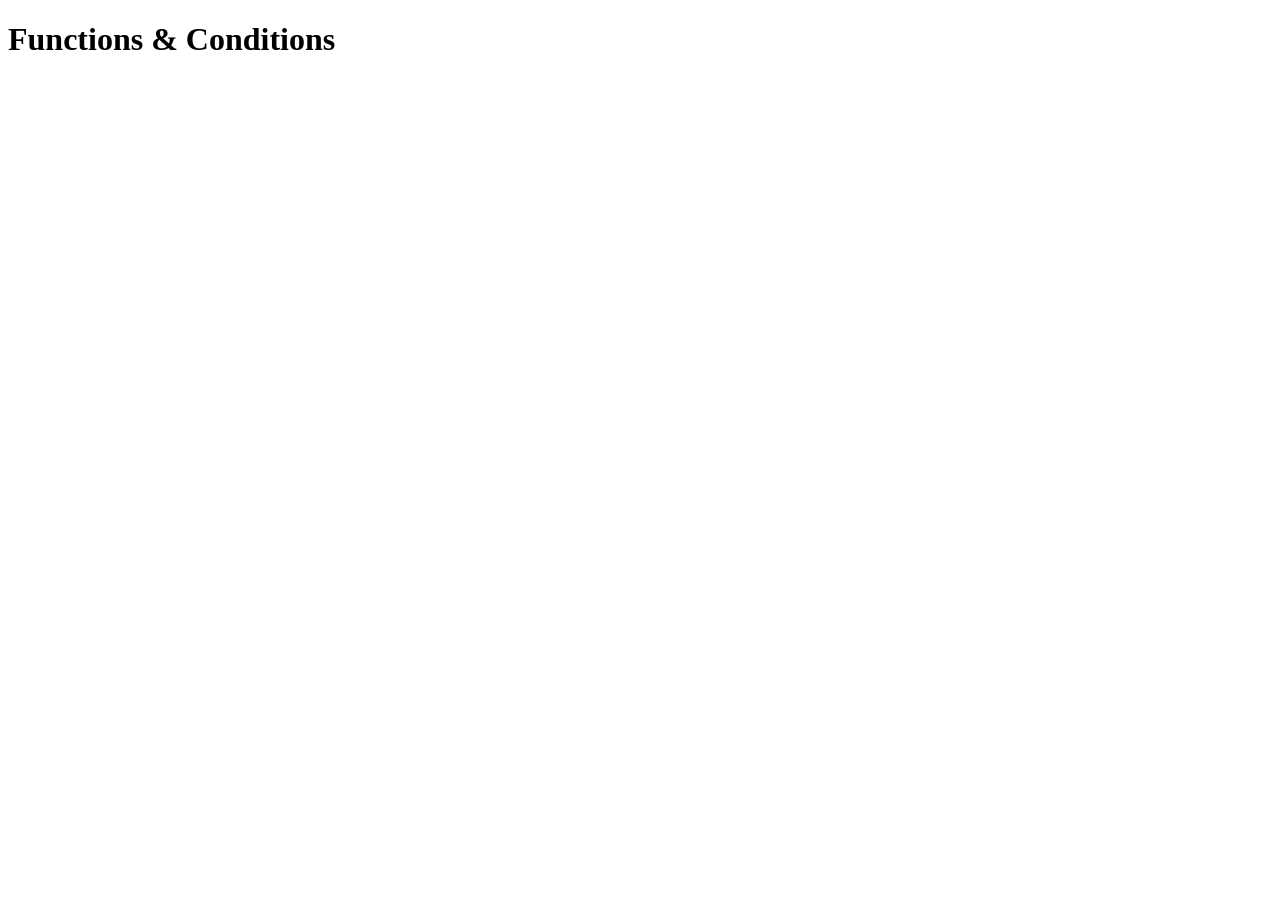
<file: ex01/index.html>
<!DOCTYPE html>
<html lang="en">
<head>
    <meta charset="UTF-8">
    <title>Functions & Conditions</title>
    <script src="script.js" defer></script>
</head>
<body>
    <h1>Functions & Conditions</h1>
</body>
</html>
</file>
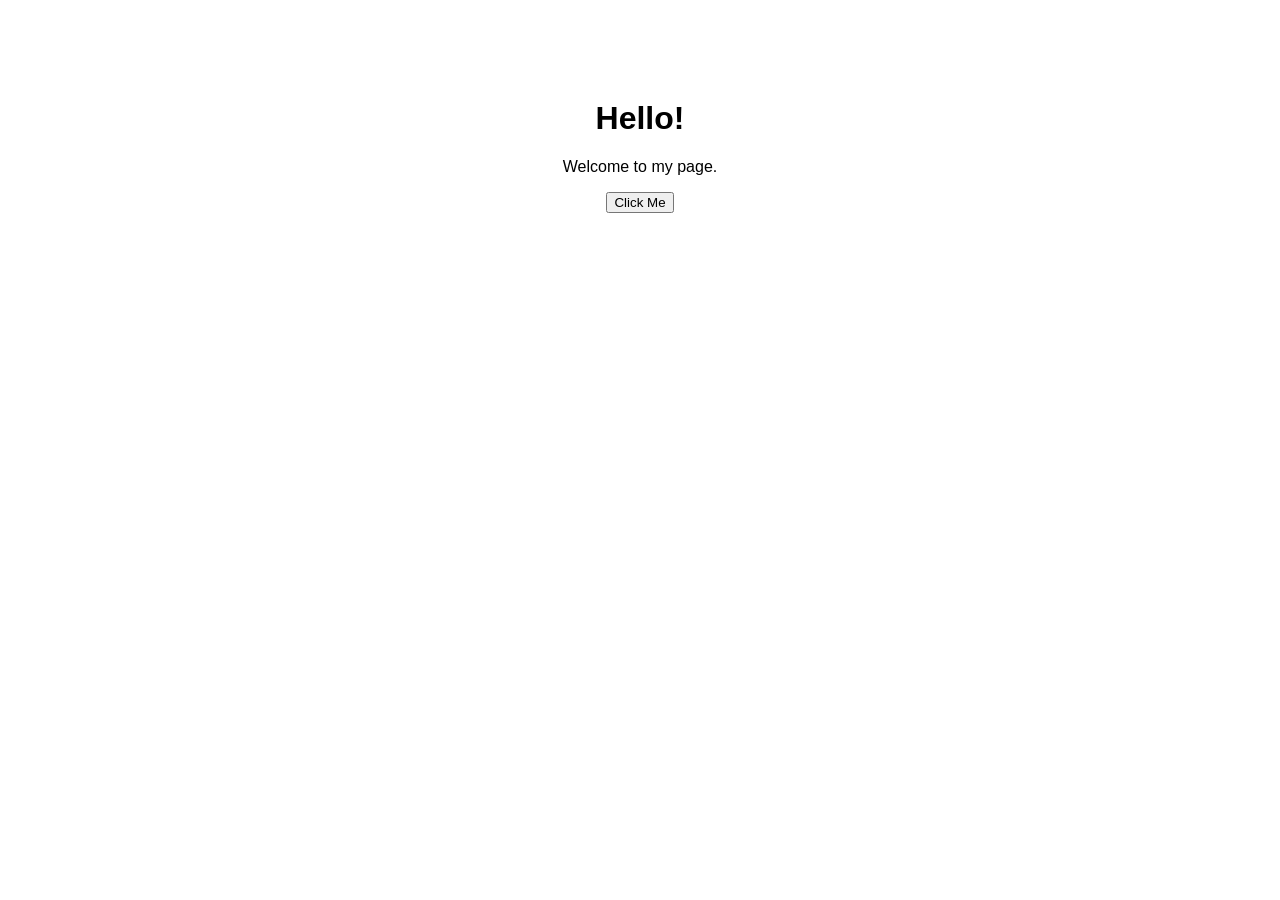
<file: ex02/index.html>
<!DOCTYPE html>
<html lang="en">
<head>
    <meta charset="UTF-8">
    <title>Live DOM</title>
    <link rel="stylesheet" href="style.css">
    <script src="script.js" defer></script>
</head>
<body>
    <h1 id="title">Hello!</h1>
    <p class="message">Welcome to my page.</p>
    <button id="btn">Click Me</button>
</body>
</html>
</file>
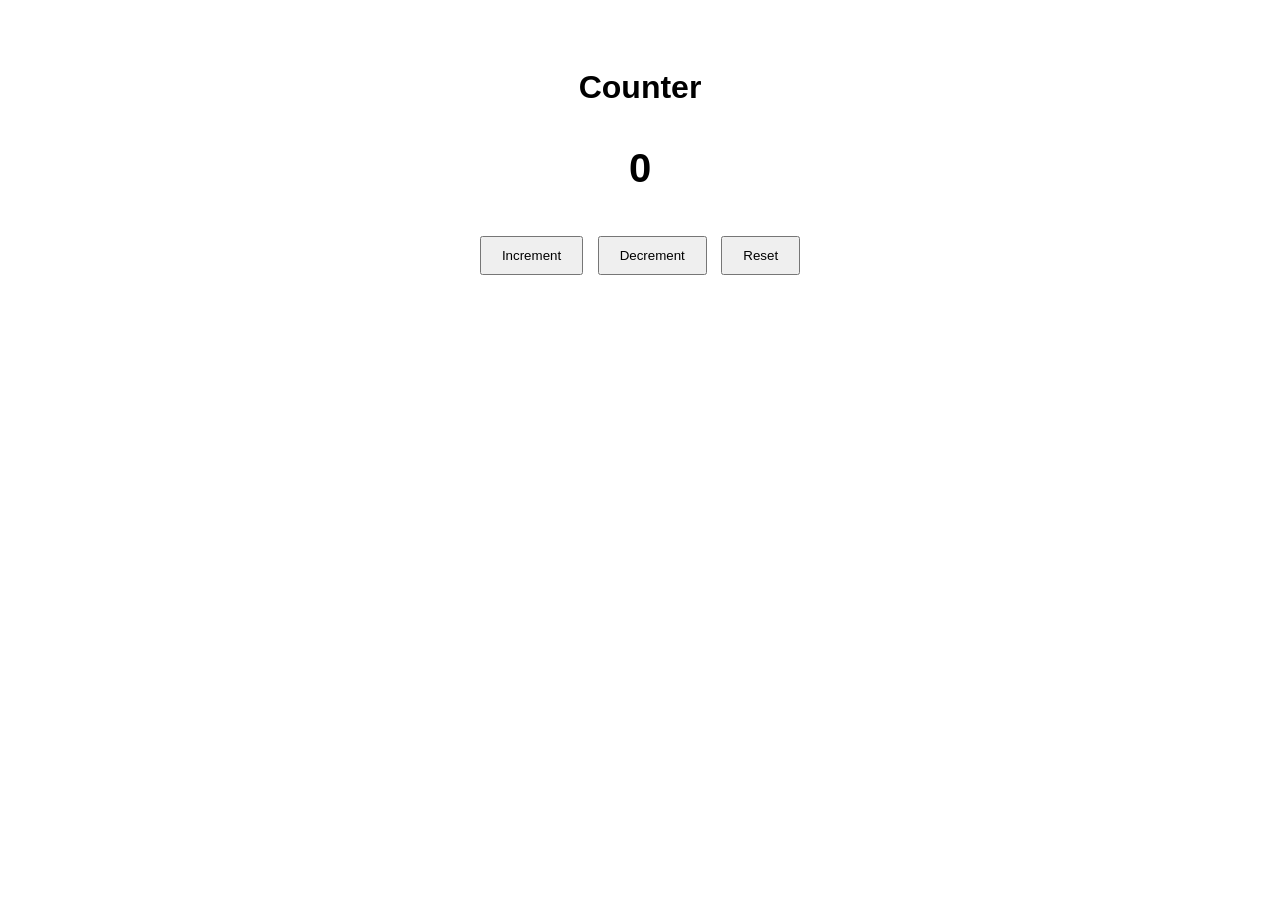
<file: ex03/index.html>
<!DOCTYPE html>
<html lang="en">
<head>
    <meta charset="UTF-8">
    <title>Event-Driven Web</title>
    <link rel="stylesheet" href="style.css">
    <script src="script.js" defer></script>
</head>
<body>
    <h1>Counter</h1>

    <p id="count">0</p>

    <button id="increment">Increment</button>
    <button id="decrement">Decrement</button>
    <button id="reset">Reset</button>
</body>
</html>
</file>
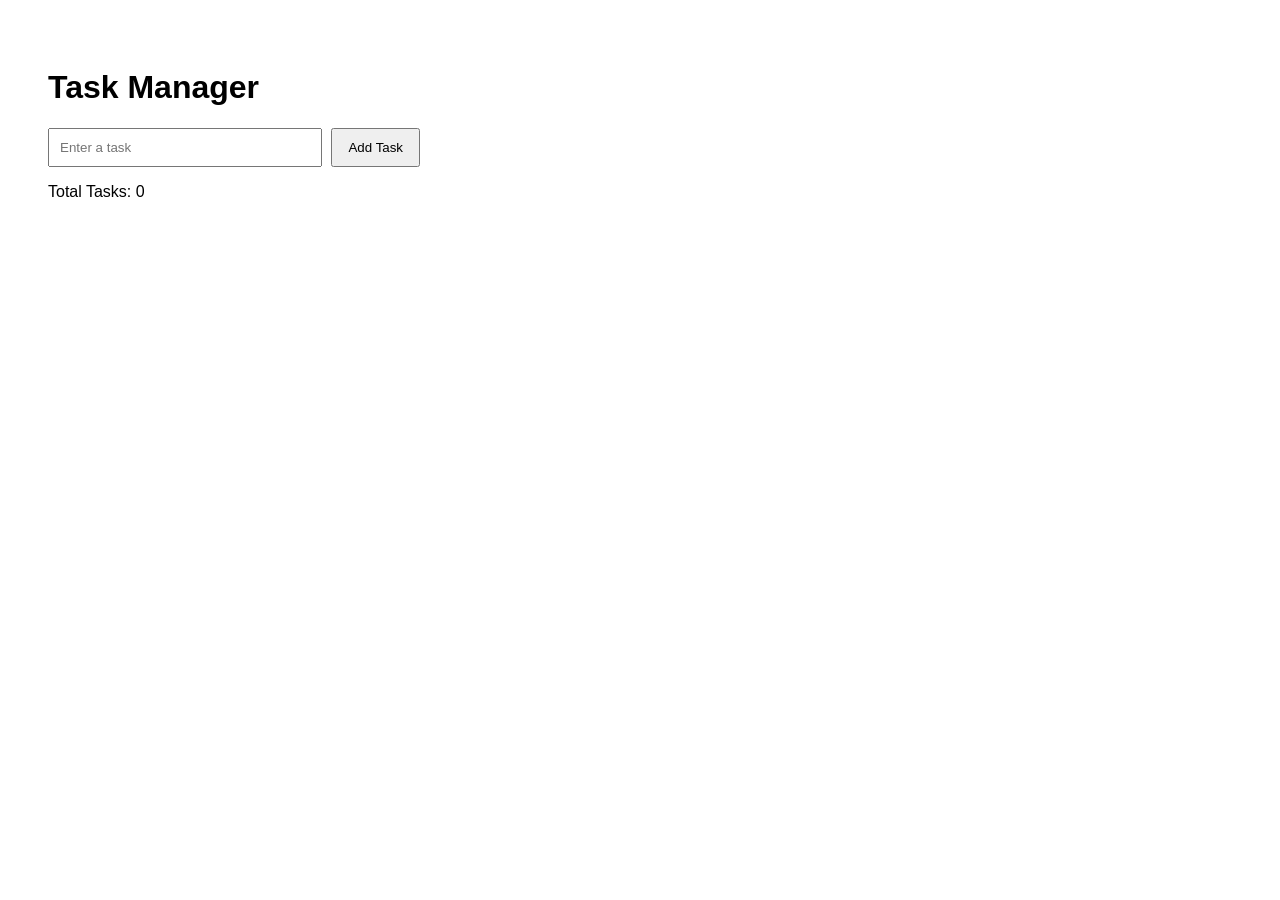
<file: ex04/index.html>
<!DOCTYPE html>
<html lang="en">
<head>
    <meta charset="UTF-8">
    <title>Task Manager</title>
    <link rel="stylesheet" href="style.css">
    <script src="script.js" defer></script>
</head>
<body>
    <h1>Task Manager</h1>

    <input id="taskInput" type="text" placeholder="Enter a task">
    <button id="addButton">Add Task</button>

    <p>Total Tasks: <span id="taskCount">0</span></p>

    <ul id="taskList"></ul>
</body>
</html>
</file>
<file: ex02/style.css>
body {
    font-family: Arial, sans-serif;
    text-align: center;
    margin-top: 100px;
}

.active {
    color: green;
    background-color: lightgray;
}
</file>
<file: ex03/style.css>
body {
    font-family: Arial, sans-serif;
    text-align: center;
    padding: 40px;
}

#count {
    font-size: 40px;
    font-weight: bold;
}

button {
    padding: 10px 20px;
    margin: 5px;
    cursor: pointer;
}
</file>
<file: ex04/style.css>
body {
    font-family: Arial, sans-serif;
    padding: 40px;
}

input {
    padding: 10px;
    width: 250px;
}

button {
    padding: 10px 15px;
    margin-left: 5px;
}

li {
    margin-top: 10px;
}

.completed {
    text-decoration: line-through;
    color: gray;
}

.deleteButton {
    margin-left: 10px;
}
</file>
